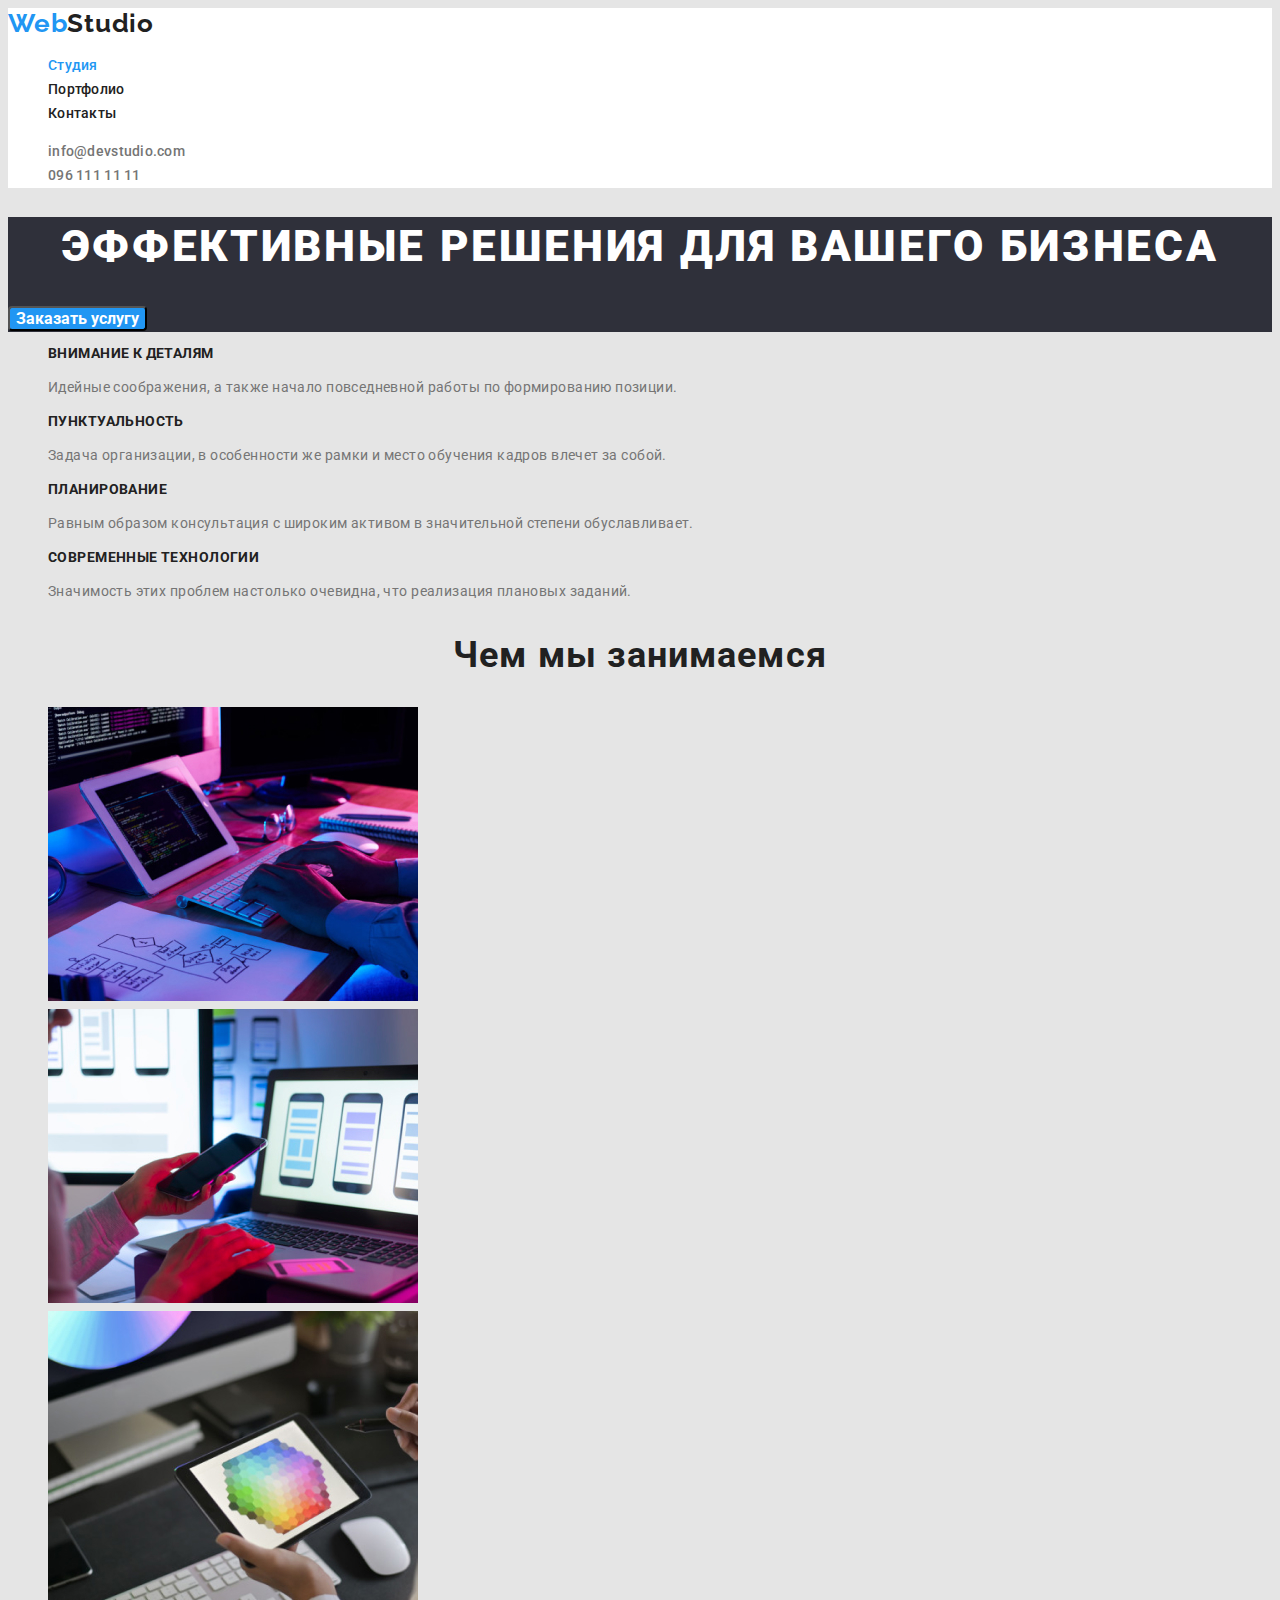
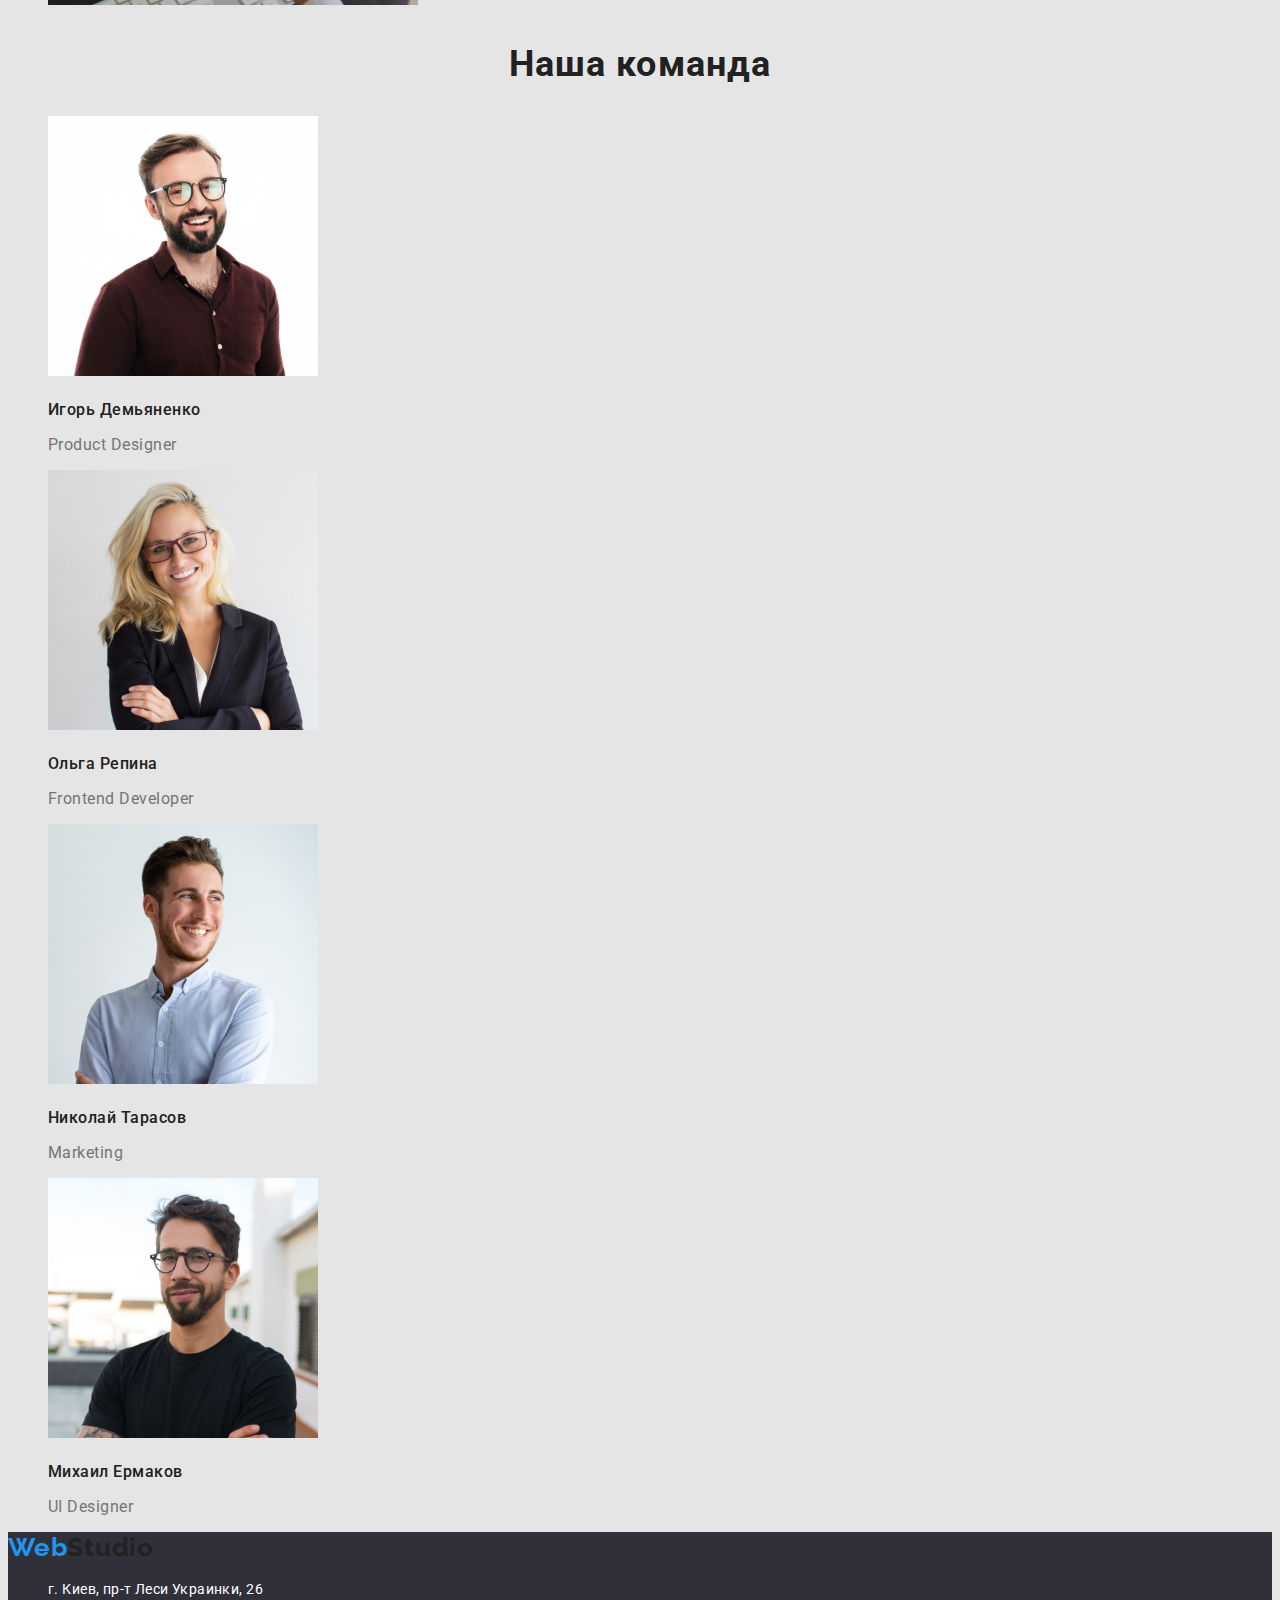
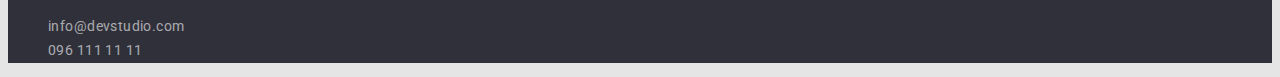
<file: index.html>
<!DOCTYPE html>
<html lang="ru">
  <head>
    <meta charset="UTF-8" />
    <meta name="viewport" content="width=device-width, initial-scale=1.0" />
    <title>Студия</title>
    <link rel="stylesheet" href="./css/style.css" />
    <link href="https://fonts.googleapis.com/css2?family=Raleway:wght@700&family=Roboto:wght@400;500;700;900&display=swap"
      rel="stylesheet">
  </head>
  <body>

  <header>
    <nav>
      <a href="/index.html" class="logo">
      <span>Web</span>Studio
      </a>
      <ul class="site-nav">
        <li><a href="./index.html" class="link curent">Студия</a></li>
        <li><a href="./portfolio.html" class="link">Портфолио</a></li>
        <li><a href="" class="link">Контакты</a></li>
  
      </ul>
    </nav>
    <ul class="auth-nav">
      <li> <a href="mailto:info@devstudio.com" class="link"> info@devstudio.com</a> </li>
      <li> <a href="tel:+0961111111" class="link">096 111 11 11</a> </li>
    </ul>
  </header>

  <main>
    <!-- Герой -->
    <section class="hero" >
      <h1 class="hero-title" >Эффективные решения для вашего бизнеса</h1>
      <button type="button" class="button-primary" >Заказать услугу</button>  
    </section>
<!-- переваги -->
    <section class="section-advantage" >
      <ul class="feature list" >
        <li>
          <h3  class="title"  >Внимание к деталям</h3>
          <p>
          Идейные соображения, а также начало повседневной работы по формированию позиции.
          </p>
        </li>
        <li>
          <h3 class="title" >Пунктуальность</h3>
          <p>
        Задача организации, в особенности же рамки и место обучения кадров влечет за собой.
          </p>
        </li>
        <li>
          <h3 class="title" >Планирование</h3>
          <p>
        Равным образом консультация с широким активом в значительной степени обуславливает.
          </p>
        </li>
        <li>
          <h3 class="title" >Современные технологии</h3>
          <p>
        Значимость этих проблем настолько очевидна, что реализация плановых заданий.
          </p>
        </li>
        </ul>
     </section>
    <section class="section" >
      <h2 class="title-big">Чем мы занимаемся</h2>
    
      <ul>
        <li>
          <img src="./images/img_01.jpg" alt=" верстка " width="370" height="294" />
        </li>
        <li>
          <img src="./images/img_02.jpg" alt="мобильная_версия" width="370" height="294" />
        </li>
        <li>
          <img src="./images/img_03.jpg" alt="дизайн" width="370" height="294" />
        </li>
      </ul>
    </section>

    <section class="section-team" >
      <h2 class="title-big" >Наша команда</h2>
    
      <ul>
        <li>
          <img src="./images/igor.jpg" alt=" игорь" width="270" height="260" />
          <h3 class="title" > Игорь Демьяненко</h3>
          <p class="text">Product Designer
          </p>
        </li>
        <li>
            <img src="./images/olga.jpg" alt=" ольга" width="270" height="260" />
            <h3 class="title" > Ольга Репина</h3>
            <p class="text" >
          Frontend Developer
            </p>
         </li>
            <li>
              <img src="./images/mykola.jpg" alt="николай" width="270" height="260" />
              <h3 class="title" > Николай Тарасов</h3>
              <p class="text" >
            Marketing
              </p>
            </li>
        <li>
          <img src="./images/micha.jpg" alt="михаил" width="270" height="260" />
          <h3 class="title" > Михаил Ермаков</h3>
          <p class="text" >UI Designer </p>
        </li>
      </ul>
     </section>
  </main>
  <footer class="footer">
<a href="/index.html" class="logo">
<span>Web</span>Studio
</a>
<address >
<ul class="footer-list">
  <li class="point">  <p>г. Киев, пр-т Леси Украинки, 26</p>  </li>
  <li>  <a   href="mailto:info@devstudio.com" class="link" > info@devstudio.com</a> </li>
  <li> <a  href="tel:+0961111111"  class="link" >096 111 11 11</a> </li>
</ul>
</address>
  </footer>
  </body> 
  
  </html>
</file>
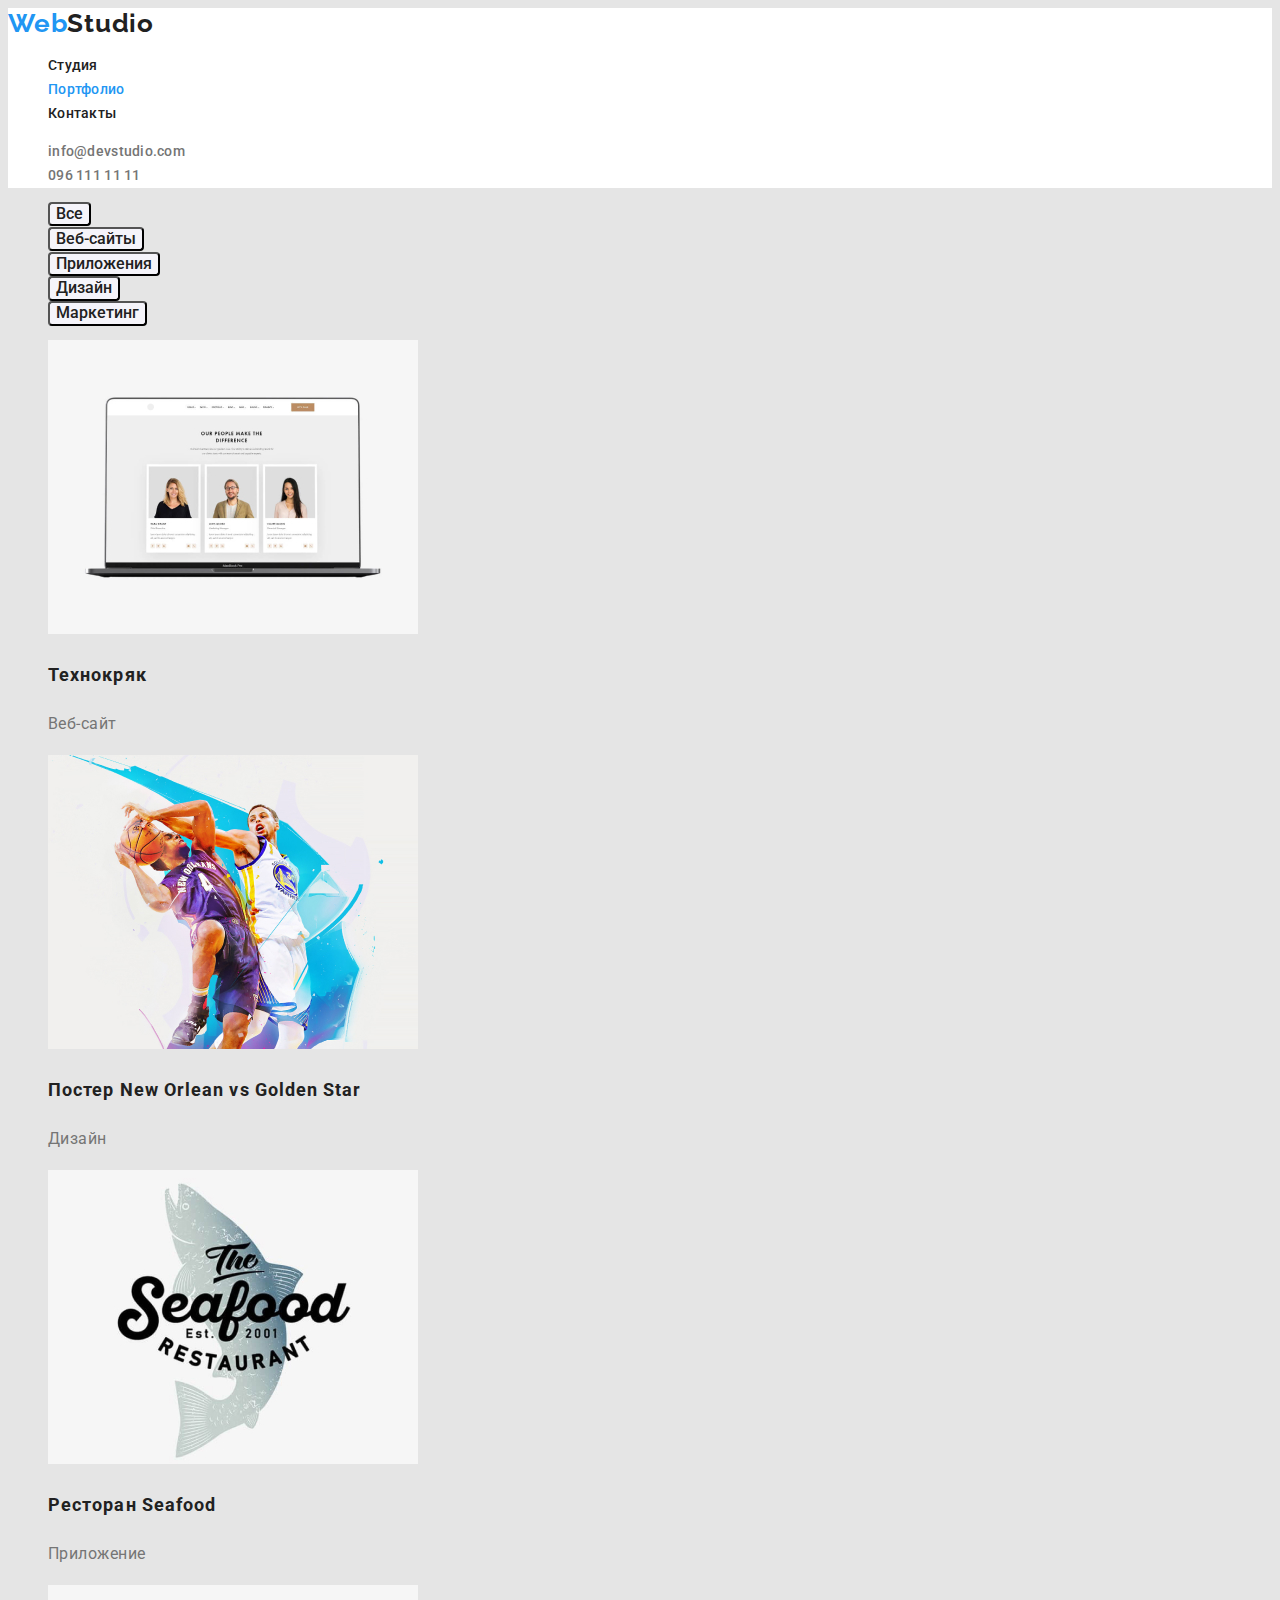
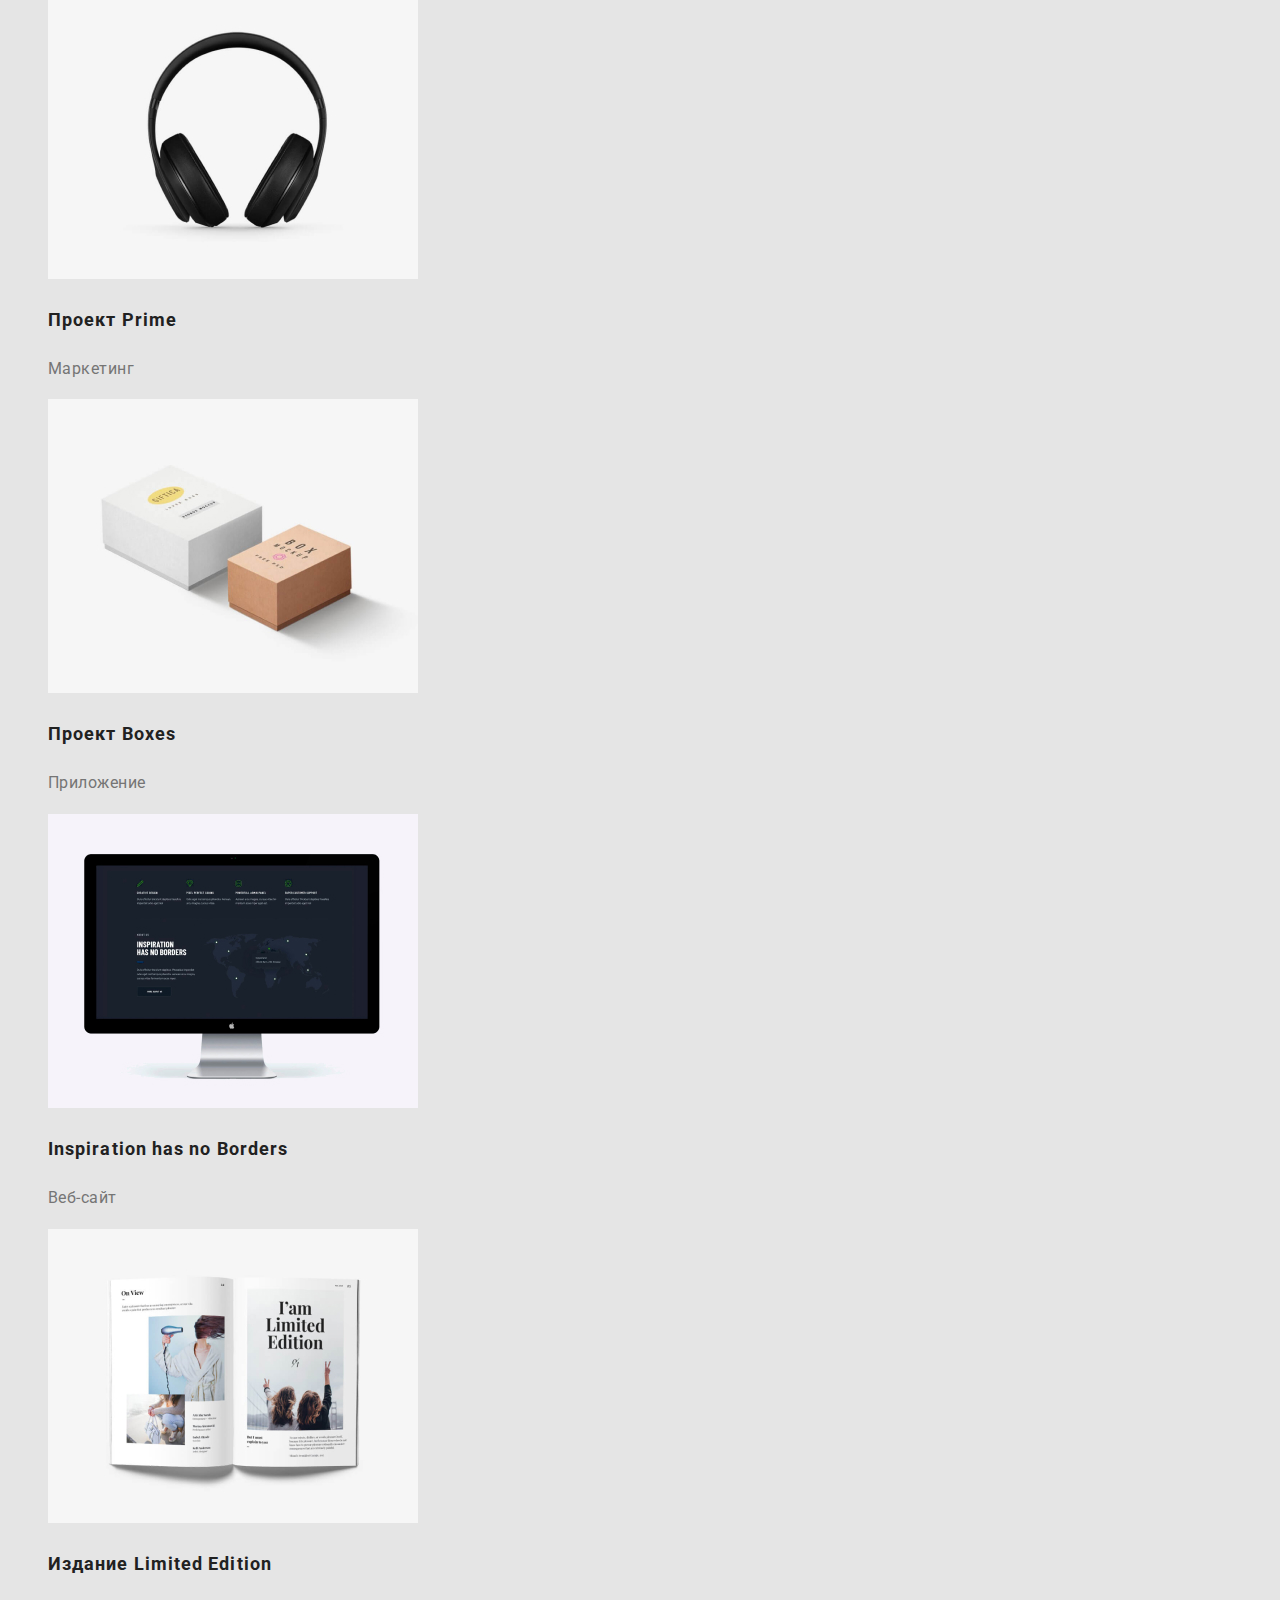
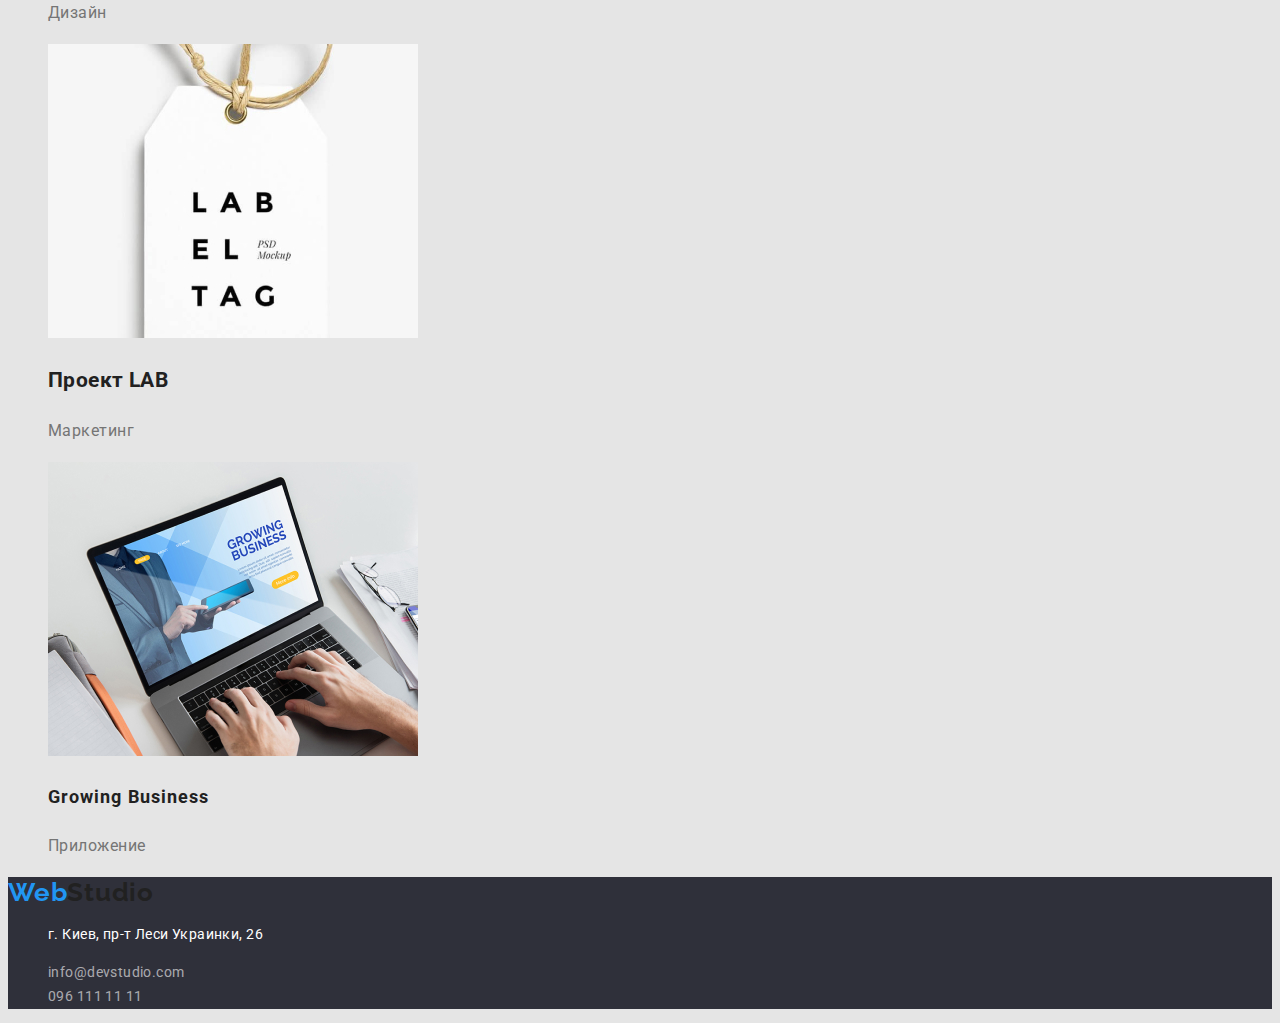
<file: portfolio.html>
<!DOCTYPE html>
<html lang="ru">

<head>
    <meta charset="UTF-8" />
    <meta name="viewport" content="width=device-width, initial-scale=1.0" />
    <title>Портфолио</title>
    <link rel="stylesheet" href="./css/style.css" />
    <link href="https://fonts.googleapis.com/css2?family=Raleway:wght@700&family=Roboto:wght@400;500;700;900&display=swap"
        rel="stylesheet">
</head>

<body>

    <header>
        <nav>
            <a href="/index.html" class="logo" >
                <span>Web</span>Studio
            </a>
            <ul class="site-nav list" >
                <li><a href="./index.html" class="link" >Студия</a></li>
                <li><a href="./portfolio.html" class="link curent" >Портфолио</a></li>
                <li><a href="" class="link" >Контакты</a></li>

            </ul>
        </nav>
        <ul class="auth-nav list" >
            <li> <a href="mailto:info@devstudio.com" class="link" > info@devstudio.com</a> </li>
            <li> <a href="tel:+0961111111" class="link" >096 111 11 11</a> </li>
        </ul>
    </header>
    <!--контент-->
    <main>
        <section class="section-example" >
            <ul>
                <li> 
                    <button type="button" class="button-secondary" >Все</button>  
                </li>
                <li> 
                    <button type="button" class="button-secondary" >Веб-сайты</button>  
                </li>
                <li> 
                    <button type="button" class="button-secondary" >Приложения</button>  
                </li>
                <li> 
                    <button type="button" class="button-secondary" >Дизайн</button>  
                </li>
                <li> 
                    <button type="button" class="button-secondary" >Маркетинг</button>  
            </li>            
            </ul>
        
            <ul>
                <li>
                    <img src="./images/mac.jpg" alt="mac" width="370" height="294">
                    <h2 class="title" >Технокряк</h2>
                    <p class="text" >Веб-сайт</p>
                </li>
                <li>
                    <img src="./images/basketball.jpg" alt="basketball" width="370" height="294">
                    <h2 class="title" >Постер New Orlean vs Golden Star</h2>
                    <p class="text" >Дизайн</p>
                </li>
                <li>
                    <img src="./images/shark.jpg" alt="shark" width="370" height="294">
                    <h2 class="title" >Ресторан Seafood</h2>
                    <p class="text" >Приложение</p>
                </li>
                <li>
                    <img src="./images/headphones.jpg" alt="headphones" width="370" height="294">
                    <h2 class="title" >Проект Prime</h2>
                    <p class="text" >Маркетинг</p>
                </li>
                <li>
                    <img src="./images/box.jpg" alt="box" width="370" height="294">
                    <h2 class="title" >Проект Boxes</h2>
                    <p class="text" >Приложение</p>
                </li>
                <li>
                    <img src="./images/imac.jpg" alt="imac" width="370" height="294">
                    <h2 class="title" >Inspiration has no Borders</h2>
                    <p class="text" >Веб-сайт</p>
                </li>
                <li>
                    <img src="./images/journal.jpg" alt="journal" width="370" height="294">
                    <h2 class="title" >Издание Limited Edition</h2>
                    <p class="text" >Дизайн</p>
                </li>
                <li>
                    <img src="./images/tag.jpg" alt="tag" width="370" height="294">
                    <h2>Проект LAB</h2>
                    <p class="text" >Маркетинг</p>
                </li>
                <li>
                    <img src="./images/workproces.jpg" alt="workproces" width="370" height="294">
                    <h2 class="title" >Growing Business</h2>
                    <p class="text" >Приложение</p>
                </li>

            </ul>


        </section>


    </main>


    <footer class="footer">
        <a href="/index.html" class="logo">
        <span>Web</span>Studio
        </a>
        <address>
            <ul class="footer-list">
                <li class="point">
                    <p>г. Киев, пр-т Леси Украинки, 26</p>
                </li>
                <li> <a href="mailto:info@devstudio.com" class="link"> info@devstudio.com</a> </li>
                <li> <a href="tel:+0961111111" class="link">096 111 11 11</a> </li>
            </ul>
        </address>
    </footer>
    </body>
    
    </html>
</file>
<file: css/style.css>
:root {
  --primary-text-color: #212121;
  --title-text-color: #757575;
  --accent-color: #2196f3;
  --primary-bacground-color: #e5e5e5;
  --secondary-bacground-color: #2f303a;
  --special: #ffffff99;
}
header {
  background-color: #ffffff;
}

body {
  background-color: var(--primary-bacground-color);
  color: var(--primary-text-color);
  font-family: Roboto, sans-serif;
  font-style: normal;
  font-weight: normal;
  font-size: 14px;
  line-height: 1.71;
  letter-spacing: 0.03em;
}

li {
  list-style-type: none;
}
a {
  text-decoration: none;
}

.logo {
  color: var(--primary-text-color);
}
span {
  color: var(--accent-color);
}
/* Site nav */

.auth-nav .link {
  color: var(--title-text-color);
  font-family: Roboto;
  font-weight: 500;
  line-height: 1, 14;
  letter-spacing: 0.02em;
}

.site-nav .link {
  font-family: Roboto;
  font-weight: 500;
  line-height: 1, 14;
  letter-spacing: 0.02em;
  color: var(--primary-text-color);
}
.site-nav .link.curent {
  color: var(--accent-color);
}
.site-nav .link:hover,
.site-nav .link:focus {
  color: var(--accent-color);
}

.auth-nav .link:hover,
.auth-nav .link:focus {
  color: var(--accent-color);
}

/*герой*/
.hero {
  background-color: var(--secondary-bacground-color);
}
.hero-title {
  color: #ffffff;

  font-weight: 900;
  font-size: 44px;
  line-height: 1.36;
  text-align: center;
  letter-spacing: 0.06em;
  text-transform: uppercase;
}
.button-primary {
  cursor: pointer;
  background-color: var(--accent-color);
  color: #ffffff;
  border-radius: 4px;
  font-family: Roboto;
  font-weight: bold;
  font-size: 16px;
  line-height: 1, 9;
}

/*2knopka*/
.button-secondary {
  cursor: pointer;
  background: #f5f4fa;
  border-radius: 4px;
  color: var(--primary-text-color);
  font-family: Roboto;
  font-weight: 500;
  font-size: 16px;
  line-height: 1.16;
}
.button-secondary:hover,
.button-secondary:focus {
  background-color: var(--accent-color);
  color: #ffffff;
}
/* main  1 */

.feature-list .title {
  font-size: 14px;
  line-height: 1.14;
  letter-spacing: 0.03em;
  text-transform: uppercase;
}
.title-big {
  font-weight: bold;
  font-size: 36px;
  line-height: 1.2;
  text-align: center;
  letter-spacing: 0.03em;
}
.section-advantage .title {
  font-weight: bold;
  font-size: 14px;
  line-height: 1.14;
  letter-spacing: 0.03em;
  text-transform: uppercase;
  color: var(--primary-text-color);
}
.section-advantage {
  font-weight: 400;
  color: var(--title-text-color);
}

.section-team .title {
  font-weight: 500;
  font-size: 16px;
  line-height: 1.19;
  letter-spacing: 0.03em;
}
.section-team .text {
  font-size: 16px;
  line-height: 1.19;
  letter-spacing: 0.03em;
  color: var(--title-text-color);
}

/* main  2 */
.section-example .title {
  font-weight: bold;
  font-size: 18px;
  line-height: 2;
  letter-spacing: 0.06em;
}
.section-example .text {
  font-size: 16px;
  line-height: 1.87;
  letter-spacing: 0.03em;
  color: var(--title-text-color);
}
/* futer */
footer li {
  font-style: normal;
  list-style-type: none;
}
.footer {
  background-color: var(--secondary-bacground-color);
}
.point {
  color: #ffffff;
  font-weight: 400;
}

.footer-list .link {
  color: var(--special);
  font-weight: 400;
}

.footer-list .link:hover,
.footer-list .link:focus {
  color: var(--accent-color);
}
.logo {
  font-family: Raleway;
  font-weight: bold;
  font-size: 26px;
  line-height: 1.19;
  letter-spacing: 0.03em;
}
</file>
